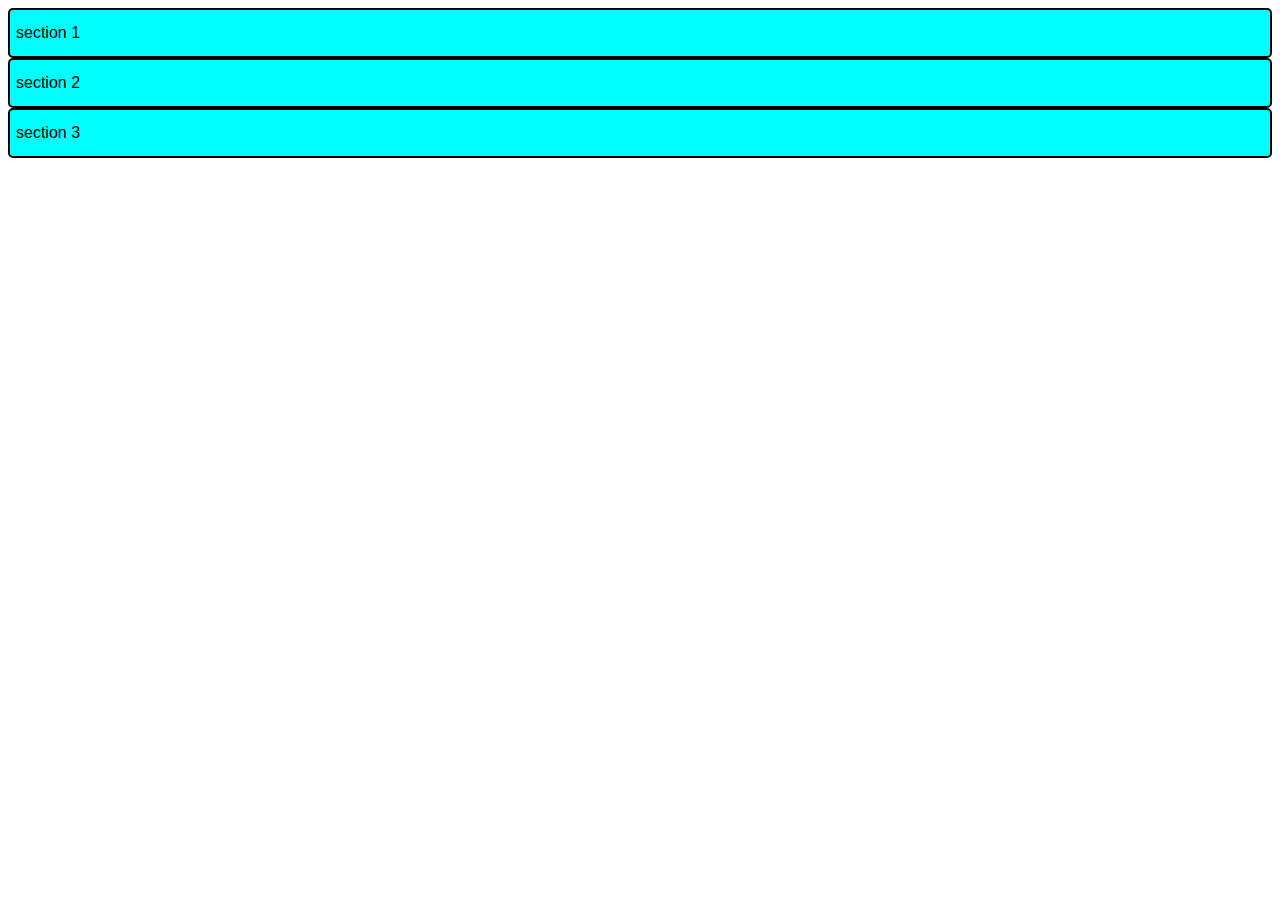
<file: akordeon/index.html>
<!DOCTYPE html>
<html lang="en">

<head>
    <link rel="stylesheet" href="style.css">
    <meta charset="UTF-8">
    <meta name="viewport" content="width=device-width, initial-scale=1.0">
    <title>Document</title>
</head>

<body>
    <button class="accordion">section 1</button>
    <div class="panel">
        <p>Lorem, ipsum dolor sit amet consectetur adipisicing elit. Quisquam eligendi quidem, consectetur quod, at amet
            asperiores, veritatis dolorum inventore laudantium eius optio et molestiae enim? Incidunt labore
            exercitationem voluptates deleniti!</p>
    </div>
    <button class="accordion">section 2</button>
    <div class="panel">
        <p>Lorem ipsum dolor sit amet consectetur, adipisicing elit. Repellat, ipsam? A nisi voluptatem tempora optio
            praesentium doloribus dolorem iste. Nihil sequi distinctio quam incidunt necessitatibus? Nesciunt
            repellendus vel illo fugit?</p>
    </div>
    <button class="accordion">section 3</button>
    <div class="panel">
        <p>Lorem ipsum, dolor sit amet consectetur adipisicing elit. Debitis animi eaque voluptate veniam vitae
            tenetur, consectetur nihil voluptatibus minima doloremque id optio nulla! Quasi deleniti eius iusto.
            Nostrum, soluta labore.</p>
    </div>

</body>

</html>
</file>
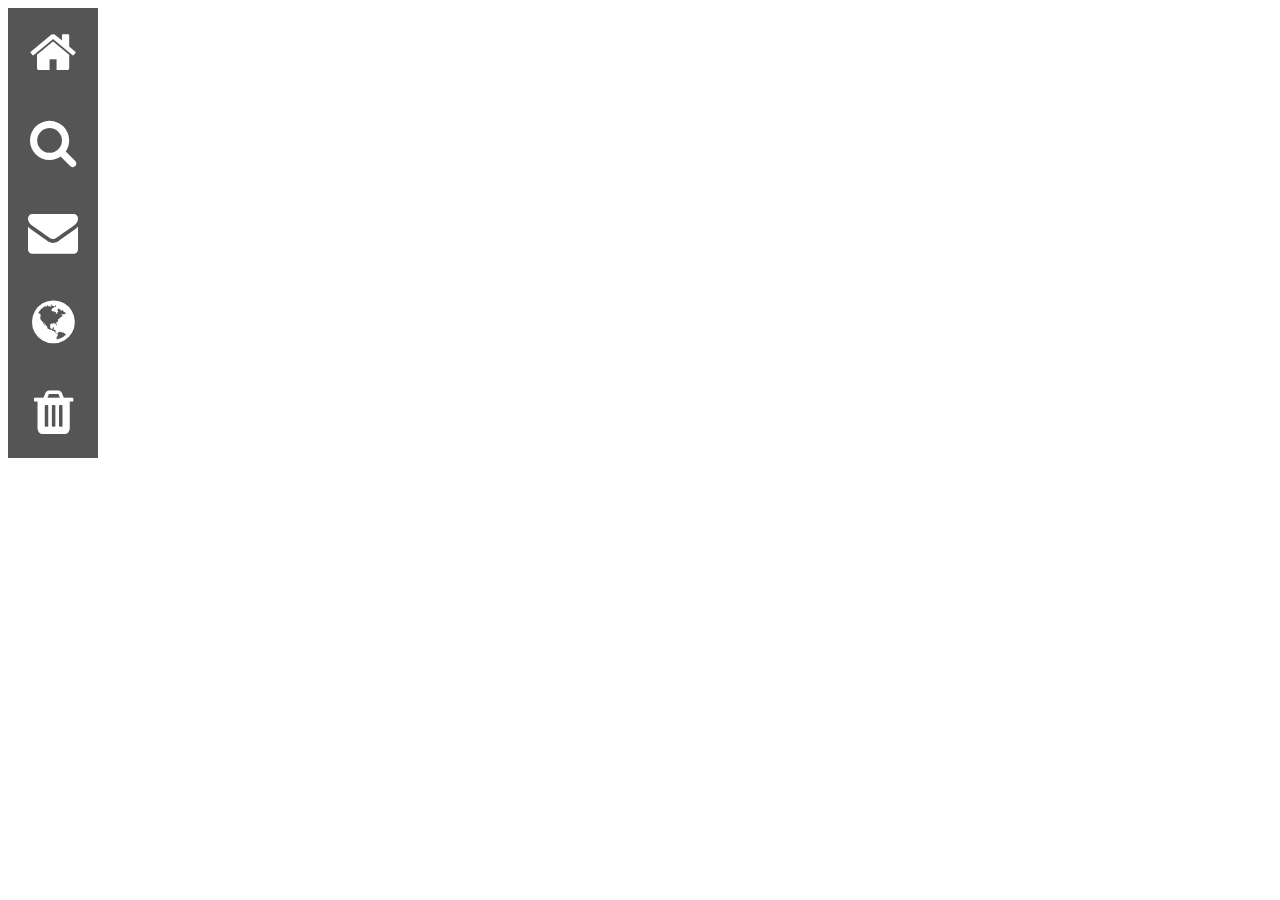
<file: Icon-bar/index.html>
<!DOCTYPE html>
<html lang="en">

<head>
    <link rel="stylesheet" href="https://cdnjs.cloudflare.com/ajax/libs/font-awesome/4.7.0/css/font-awesome.min.css">
    <link rel="stylesheet" href="style.css">
    <meta charset="UTF-8">
    <meta name="viewport" content="width=device-width, initial-scale=1.0">
    <title>Document</title>
</head>

<body>
    <div class="icon-bar">
        <a href="#"><i class="fa fa-home"></i></a>
        <a href="#"><i class="fa fa-search"></i></a>
        <a href="#"><i class="fa fa-envelope"></i></a>
        <a href="#"><i class="fa fa-globe"></i></a>
        <a href="#"><i class="fa fa-trash"></i></a>
    </div>
</body>

</html>
</file>
<file: akordeon/style.css>
.accordion {
    background-color: aqua;
    text-align: left;
    width: 100%;
    height: 50px;
    font-size: 16px;
    color: black;
    border: 2px solid;
    border-radius: 5px;
    cursor: pointer;
    outline: none;
}

.accordion:hover {
    transition: all 0.3s linear inherit;
    background-color: yellow;
}

.panel {
    overflow: hidden;
    display: none;
    padding: 0 18px;
    background-color: white;
}
</file>
<file: Icon-bar/style.css>
.icon-bar {
    width: 90px;
    background-color: #555;
    overflow: auto;
}

.icon-bar a:hover {
    background-color: red;
    transition: all 0.2s ease;
}

* {
    font-size: 50px;
    color: white;
    
}

.icon-bar a {
    display: block; 
    /*dikeyde ortalamak için bu kodu kullanıyoruz*/
    padding: 16px;
    text-align: center;
}
</file>
